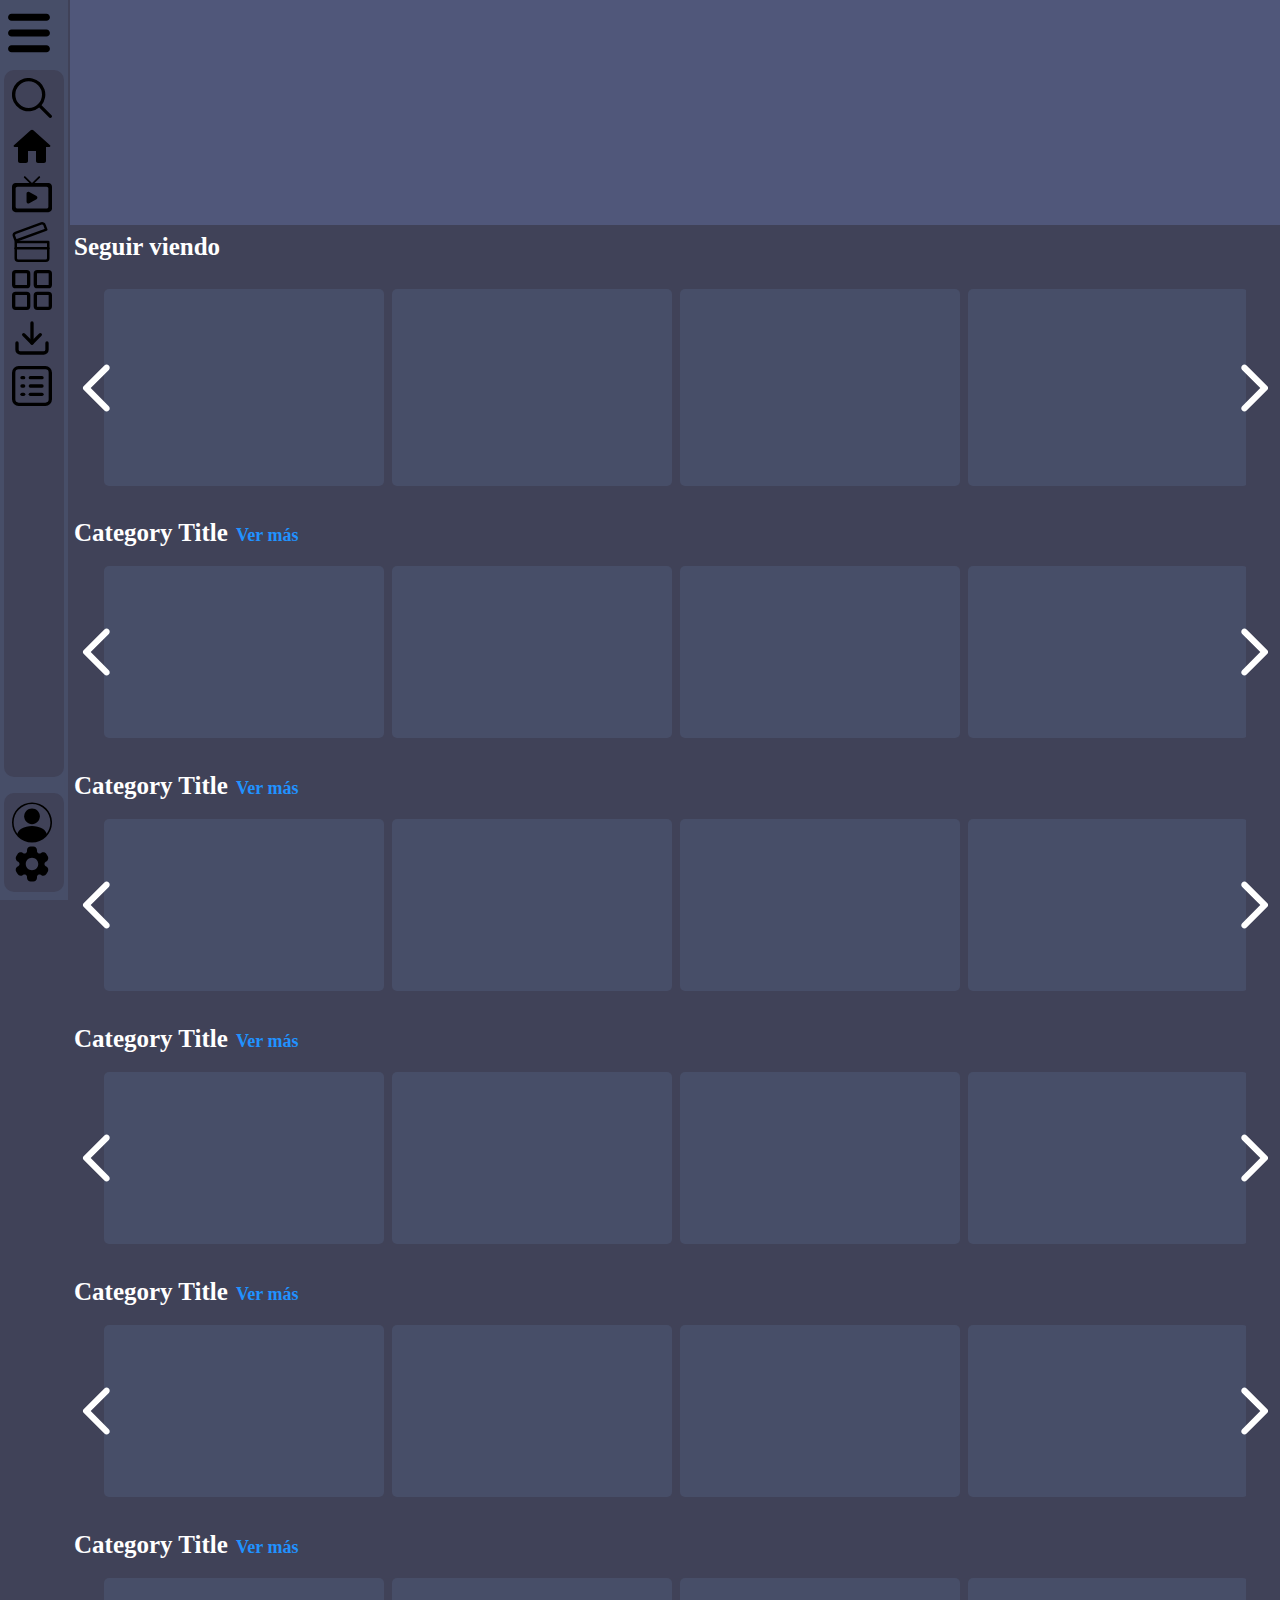
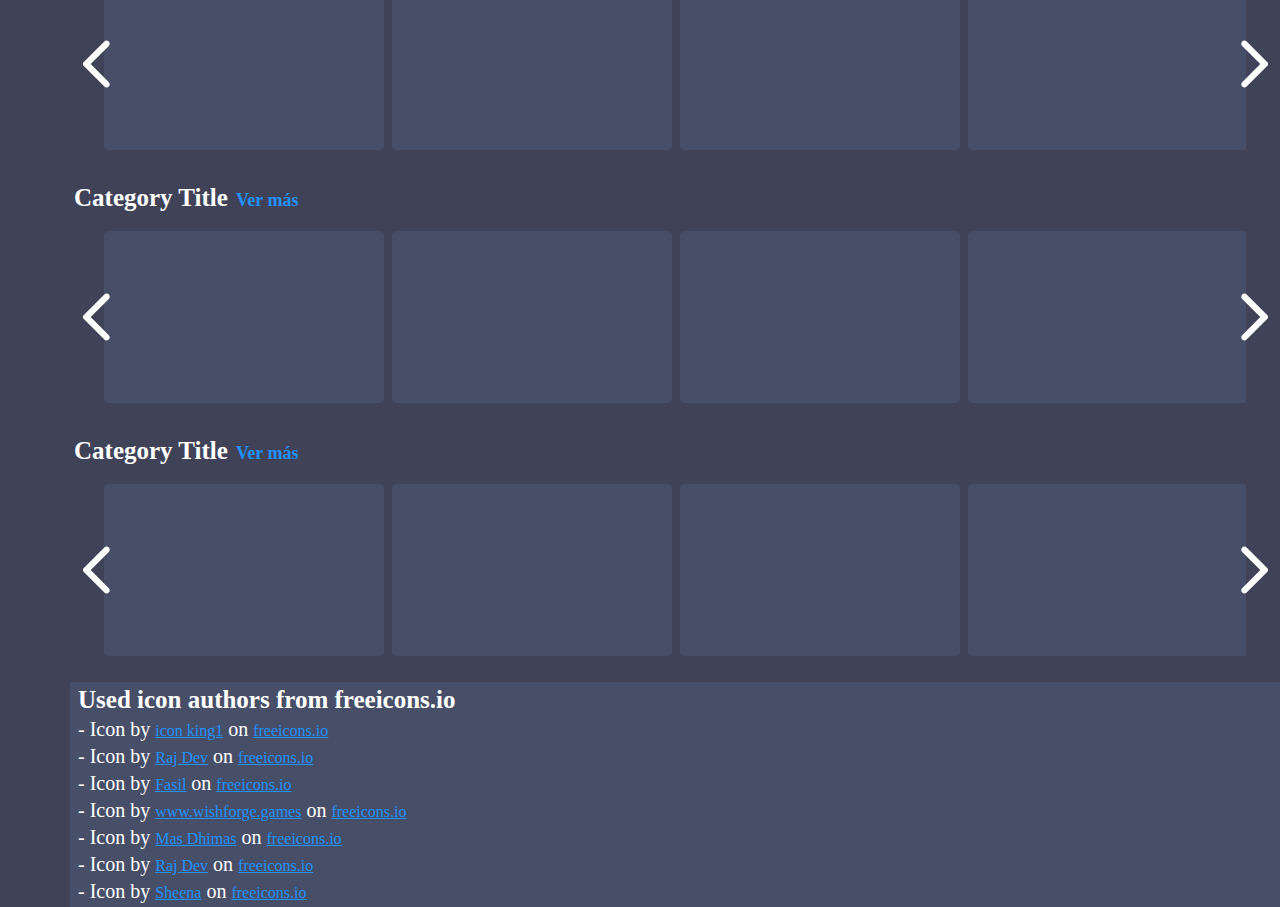
<file: index.html>
<!DOCTYPE html>
<html lang="en">
<head>
  <meta charset="UTF-8">
  <meta http-equiv="X-UA-Compatible" content="IE=edge">
  <meta name="viewport" content="width=device-width, initial-scale=1.0">
  <title>Streaming Platform</title>
  <link rel="stylesheet" href="./styles.css">
</head>
<body>

  <nav id="navbar">
    <div class="hamburger-menu-icon-container">
      <img class="hamburger-menu-icon" src="./assets/icons/hamburger-menu.svg" alt="menu icon by freeicons.io" title="icon by freeicons.io">
    </div>

    <div class="navbar-sections-container">
      
    <ul class="items-navbar-container">
      
      <li class="items-navbar-container__item search-container">
        <img class="navbar-icon search-icon" src="./assets/icons/search-icon.svg" alt="search icon by freeicons.io" title="icon by freeicons.io">
        <input id="input-search" type="search" placeholder="Buscar">
      </li>
      
      <li class="items-navbar-container__item">
        <a href="#" class="items-navbar-container__item__link">
          <img class="navbar-icon home-icon" src="./assets/icons/home-icon.svg" alt="home icon by freeicons.io" title="icon by freeicons.io">
          <span class="category-name">Inicio</span>
        </a> 
      </li>
      
      <li class="items-navbar-container__item">
        <a href="#" class="items-navbar-container__item__link">
          <img class="navbar-icon series-icon" src="./assets/icons/series-icon.svg" alt="series icon by freeicons.io" title="icon by freeicons.io">
          <span class="category-name">Series</span>
        </a> 
      </li>
      
      <li class="items-navbar-container__item">
        <a href="#" class="items-navbar-container__item__link">
          <img class="navbar-icon movies-icon" src="./assets/icons/movie-icon.svg" alt="movies icon by freeicons.io" title="icon by freeicons.io">
          <span class="category-name">Películas</span>
        </a> 
      </li>
      
      <li id="category-list-container" class="items-navbar-container__item">
        <a href="#" class="items-navbar-container__item__link">
          <img class="navbar-icon categories-icon" src="./assets/icons/categories-icon.svg" alt="categories icon by freeicons.io" title="icon by freeicons.io">
          <span class="category-name">Categorías</span>
          <img class="navbar-icon arrow-categories-icon" src="./assets/icons/right-arrow-icon.svg" alt="categories icon by freeicons.io" title="icon by freeicons.io">

        </a>
        <ul class="category-list inactive">
          <li class="category-list__category">
            <a class="category__link" href="#">Acción y aventuras</a>
          </li>
          <li class="category-list__category">
            <a class="category__link" href="#">Comedia</a>
          </li>
          <li class="category-list__category">
            <a class="category__link" href="#">Drama</a>
          </li>
          <li class="category-list__category">
            <a class="category__link" href="#">Documental</a>
          </li>
          <li class="category-list__category">
            <a class="category__link" href="#">Infantil y familiar</a>
          </li>
          <li class="category-list__category">
            <a class="category__link" href="#">Fantasía</a>
          </li>
          <li class="category-list__category">
            <a class="category__link" href="#">Terror</a>
          </li>
          <li class="category-list__category">
            <a class="category__link" href="#">Romance</a>
          </li>
          <li class="category-list__category">
            <a class="category__link" href="#">Ciencia ficción</a>
          </li>
          <li class="category-list__category">
            <a class="category__link" href="#">Suspenso</a>
          </li>
          <li class="category-list__category">
            <a class="category__link" href="#">Anime</a>
          </li>
          <li class="category-list__category">
            <a class="category__link" href="#">Deportes</a>
          </li>
          <li class="category-list__category">
            <a class="category__link" href="#">Crimen y policíaco</a>
          </li>
        </ul> 
      </li>
      
      <li class="items-navbar-container__item">
        <a href="#" class="items-navbar-container__item__link">
          <img class="navbar-icon downloads-icon" src="./assets/icons/download-icon.svg" alt="downloads icon by freeicons.io" title="icon by freeicons.io">
          <span class="category-name">Descargas</span>
        </a> 
      </li>
      
      <li class="items-navbar-container__item">
        <a href="#" class="items-navbar-container__item__link">
          <img class="navbar-icon my-list-icon" src="./assets/icons/list-icon.svg" alt="list icon by freeicons.io" title="icon by freeicons.io">
          <span class="category-name">Mi lista</span>
        </a> 
      </li>
    </ul>

    <ul class="items-navbar-container manage-account">
      
      <li class="items-navbar-container__item user-container">
        <img class="navbar-icon icon-user-profile" src="./assets/icons/profile-icon.svg" alt="profile icon by freeicons.io" title="icon by freeicons.io">
        
        <div class="user-container-info">
          <h3 class="user-container-info__title">¿Quién está viendo?</h3>
          <p id="user-name" class="user-container-info__text">User name</p>
        </div>
      </li>

      <li class="items-navbar-container__item setting-container">
        <img class="navbar-icon icon-setting" src="./assets/icons/setting-icon.svg" alt="setting icon by freeicons.io" title="icon by freeicons.io">
      </li>
    </ul>
    </div>
    
  </nav>


  <header id="header-premiere-cover">
    <section id="premiere-cover">
      <!-- <h2 class="premiere-cover__title">Nuevas Peliculas y Series</h2> -->
    </section>
  </header>

  <main id="main">
    <section id="keep-watching">
      <h2 class="keep-watching__title">Seguir viendo</h2>
      
      <div class="scroll-container">

        <div class="left-arrow">
          <img class="left-arrow-icon arrow-icon" src="./assets/icons/left-arrow-icon.svg" alt="previous element">
        </div>
  
        <div class="view-components-container">
          <div class="view-component">
          </div>
          <div class="view-component">
          </div>
          <div class="view-component">
          </div>
          <div class="view-component">
          </div>
          <div class="view-component">
          </div>
          <div class="view-component">
          </div>
          <div class="view-component">
          </div>
          <div class="view-component">
          </div>
          <div class="view-component">
          </div>
  
        </div>
        
        <div class="right-arrow">
          <img class="right-arrow-icon arrow-icon" src="./assets/icons/right-arrow-icon.svg" alt="next element">
        </div>

      </div>
      
    </section>

    <section class="catalague">
      <h2 class="catalague__title">category title</h2>
      
      <div class="see-more">
        <a href="#" class="see-more__link">Ver más</a>
      </div>

      <div class="scroll-container">

        <div class="left-arrow">
          <img class="left-arrow-icon arrow-icon" src="./assets/icons/left-arrow-icon.svg" alt="previous element">
        </div>
  
        <div class="view-components-container">
          <div class="view-component">
          </div>
          <div class="view-component">
          </div>
          <div class="view-component">
          </div>
          <div class="view-component">
          </div>
          <div class="view-component">
          </div>
          <div class="view-component">
          </div>
          <div class="view-component">
          </div>
          <div class="view-component">
          </div>
          <div class="view-component">
          </div>
  
        </div>
        
        <div class="right-arrow">
          <img class="right-arrow-icon arrow-icon" src="./assets/icons/right-arrow-icon.svg" alt="next element">
        </div>

      </div>

    </section>

    
    <section class="catalague">
      <h2 class="catalague__title">category title</h2>
      
      <div class="see-more">
        <a href="#" class="see-more__link">Ver más</a>
      </div>

      <div class="scroll-container">

        <div class="left-arrow">
          <img class="left-arrow-icon arrow-icon" src="./assets/icons/left-arrow-icon.svg" alt="previous element">
        </div>
  
        <div class="view-components-container">
          <div class="view-component">
          </div>
          <div class="view-component">
          </div>
          <div class="view-component">
          </div>
          <div class="view-component">
          </div>
          <div class="view-component">
          </div>
          <div class="view-component">
          </div>
          <div class="view-component">
          </div>
          <div class="view-component">
          </div>
          <div class="view-component">
          </div>
  
        </div>
        
        <div class="right-arrow">
          <img class="right-arrow-icon arrow-icon" src="./assets/icons/right-arrow-icon.svg" alt="next element">
        </div>

      </div>

    </section>

    <section class="catalague">
      <h2 class="catalague__title">category title</h2>
      
      <div class="see-more">
        <a href="#" class="see-more__link">Ver más</a>
      </div>

      <div class="scroll-container">

        <div class="left-arrow">
          <img class="left-arrow-icon arrow-icon" src="./assets/icons/left-arrow-icon.svg" alt="previous element">
        </div>
  
        <div class="view-components-container">
          <div class="view-component">
          </div>
          <div class="view-component">
          </div>
          <div class="view-component">
          </div>
          <div class="view-component">
          </div>
          <div class="view-component">
          </div>
          <div class="view-component">
          </div>
          <div class="view-component">
          </div>
          <div class="view-component">
          </div>
          <div class="view-component">
          </div>
  
        </div>
        
        <div class="right-arrow">
          <img class="right-arrow-icon arrow-icon" src="./assets/icons/right-arrow-icon.svg" alt="next element">
        </div>

      </div>

    </section>

    <section class="catalague">
      <h2 class="catalague__title">category title</h2>
      
      <div class="see-more">
        <a href="#" class="see-more__link">Ver más</a>
      </div>

      <div class="scroll-container">

        <div class="left-arrow">
          <img class="left-arrow-icon arrow-icon" src="./assets/icons/left-arrow-icon.svg" alt="previous element">
        </div>
  
        <div class="view-components-container">
          <div class="view-component">
          </div>
          <div class="view-component">
          </div>
          <div class="view-component">
          </div>
          <div class="view-component">
          </div>
          <div class="view-component">
          </div>
          <div class="view-component">
          </div>
          <div class="view-component">
          </div>
          <div class="view-component">
          </div>
          <div class="view-component">
          </div>
  
        </div>
        
        <div class="right-arrow">
          <img class="right-arrow-icon arrow-icon" src="./assets/icons/right-arrow-icon.svg" alt="next element">
        </div>

      </div>

    </section>

    <section class="catalague">
      <h2 class="catalague__title">category title</h2>
      
      <div class="see-more">
        <a href="#" class="see-more__link">Ver más</a>
      </div>

      <div class="scroll-container">

        <div class="left-arrow">
          <img class="left-arrow-icon arrow-icon" src="./assets/icons/left-arrow-icon.svg" alt="previous element">
        </div>
  
        <div class="view-components-container">
          <div class="view-component">
          </div>
          <div class="view-component">
          </div>
          <div class="view-component">
          </div>
          <div class="view-component">
          </div>
          <div class="view-component">
          </div>
          <div class="view-component">
          </div>
          <div class="view-component">
          </div>
          <div class="view-component">
          </div>
          <div class="view-component">
          </div>
  
        </div>
        
        <div class="right-arrow">
          <img class="right-arrow-icon arrow-icon" src="./assets/icons/right-arrow-icon.svg" alt="next element">
        </div>

      </div>

    </section>

    <section class="catalague">
      <h2 class="catalague__title">category title</h2>
      
      <div class="see-more">
        <a href="#" class="see-more__link">Ver más</a>
      </div>

      <div class="scroll-container">

        <div class="left-arrow">
          <img class="left-arrow-icon arrow-icon" src="./assets/icons/left-arrow-icon.svg" alt="previous element">
        </div>
  
        <div class="view-components-container">
          <div class="view-component">
          </div>
          <div class="view-component">
          </div>
          <div class="view-component">
          </div>
          <div class="view-component">
          </div>
          <div class="view-component">
          </div>
          <div class="view-component">
          </div>
          <div class="view-component">
          </div>
          <div class="view-component">
          </div>
          <div class="view-component">
          </div>
  
        </div>
        
        <div class="right-arrow">
          <img class="right-arrow-icon arrow-icon" src="./assets/icons/right-arrow-icon.svg" alt="next element">
        </div>

      </div>

    </section>

    <section class="catalague">
      <h2 class="catalague__title">category title</h2>
      
      <div class="see-more">
        <a href="#" class="see-more__link">Ver más</a>
      </div>

      <div class="scroll-container">

        <div class="left-arrow">
          <img class="left-arrow-icon arrow-icon" src="./assets/icons/left-arrow-icon.svg" alt="previous element">
        </div>
  
        <div class="view-components-container">
          <div class="view-component">
          </div>
          <div class="view-component">
          </div>
          <div class="view-component">
          </div>
          <div class="view-component">
          </div>
          <div class="view-component">
          </div>
          <div class="view-component">
          </div>
          <div class="view-component">
          </div>
          <div class="view-component">
          </div>
          <div class="view-component">
          </div>
  
        </div>
        
        <div class="right-arrow">
          <img class="right-arrow-icon arrow-icon" src="./assets/icons/right-arrow-icon.svg" alt="next element">
        </div>

      </div>

    </section>



  </main>

  <footer id="footer">
    <h2 class="footer__title">Used icon authors from freeicons.io</h2>
    <p class="footer__text">
      - Icon by <a href="https://freeicons.io/profile/3">icon king1</a> on <a href="https://freeicons.io">freeicons.io</a>
    </p>
    <p class="footer__text">
      - Icon by <a href="https://freeicons.io/profile/714">Raj Dev</a> on <a href="https://freeicons.io">freeicons.io</a>
    </p>
    <p class="footer__text">
      - Icon by <a href="https://freeicons.io/profile/722">Fasil</a> on <a href="https://freeicons.io">freeicons.io</a>
    </p>
    <p class="footer__text">
      - Icon by <a href="https://freeicons.io/profile/2257">www.wishforge.games</a> on <a href="https://freeicons.io">freeicons.io</a>
    </p>
    <p class="footer__text">
      - Icon by <a href="https://freeicons.io/profile/3117">Mas Dhimas</a> on <a href="https://freeicons.io">freeicons.io</a>
    </p>

    <p class="footer__text">
      - Icon by <a href="https://freeicons.io/profile/714">Raj Dev</a> on <a href="https://freeicons.io">freeicons.io</a>
    </p>

    <p class="footer__text">
      - Icon by <a href="https://freeicons.io/profile/135723">Sheena</a> on <a href="https://freeicons.io">freeicons.io</a>
    </p>
  </footer>
  <script src="./main.js"></script>
</body>
</html>
</file>
<file: styles.css>
:root {
  --primary: #404258;
  --secudary: #474E68;
  --blue: #50577A;
  --gray: #6B728E;
  --white: #fff;
}
/* global styles */
html {
  box-sizing: border-box;
  font-size: 62.5%;
}
*, *:before, *:after {
  box-sizing: inherit;
}
body {
  background-color: var(--primary);
  margin: 0;
}
/* utilities */
.h100vh {
  height: 100vh;
  min-height: 600px;
  max-height: 740px;
}
.inactive {
  display: none;
}
.inactive-mobile {
  display: none !important;
}
h1,
h2,
h3 {
  margin-top: 0;
  margin-bottom: 0;
}

/* toggle navbar */
.navbar-sections-container.inactive-navbar-sections {
  display: none;
}
#navbar.inactive-navbar {
  height: auto;
  min-height: auto;
}
/* Utilities */
.rotate90 {
  transform: rotate(90deg);
}
.inactive {
  display: none;
}
/* navbar */
#navbar {
  position: fixed;
  top: 0;
  left: 0;
  z-index: 100;
  width: 100%;
  min-width: min-content;
  height: 100vh;
  min-height: 500px;
  padding: 8px 4px;
  color: var(--white);
  background-color: var(--secudary);
}
.hamburger-menu-icon-container {
  height: min-content;
  background-color: var(--secudary);
  display: flex;
  align-items: center;
  justify-content: flex-start;
}
.hamburger-menu-icon {
  width: 50px;
}
.navbar-sections-container {
  height: calc(100% - 50px);
  display: flex;
  flex-direction: column;
  justify-content: space-between;
}
.items-navbar-container {
  height: calc(100% - 56px);
  list-style: none;
  background-color: var(--primary);
  padding: 8px 4px 8px 8px;
  margin-top: 12px;
  margin-bottom: 4px;
  border-radius: 10px;
}
.items-navbar-container:last-child {
  margin-bottom: 0;
}
.items-navbar-container__item {
  height: 40px;
  width: 100%;
  margin-bottom: 8px;
}
.items-navbar-container__item:last-child {
  margin-bottom: 0;
}
.items-navbar-container__item__link {
  text-decoration: none;
  color: var(--white);
  display: flex;
  align-items: baseline;
}
.navbar-icon {
  width: 40px;
  height: 40px;
  margin-right: 8px;
}
.navbar-icon.icon-user-profile {
  height: 43px;
}
.search-container {
  height: min-content;
  display: flex;
  align-items: center;
  justify-content: center;
}
#input-search {
  height: 40px;
  width: calc(100% - 48px);
  border-radius: 10px;
  font-size: 2rem;
  padding: 4px;
}
.category-name {
  display: inline-block;
  height: 100%;
  width: 100%;
  font-size: 2.5rem;
}
.items-navbar-container.manage-account {
  height: min-content;
  display: flex;
}
.manage-account .user-container {
  height: min-content;
  width: 85%;
  display: flex;
  align-items: center;
  margin-bottom: 0;
}
.user-container .user-container-info {
  height: min-content;
  width: 100%;
  display: flex;
  flex-direction: column;
  justify-content: center;
}
.user-container-info__title {
  width: 100%;
  margin: 0 0 2px;
  font-size: 2rem;
}
.user-container-info__text {
  margin: 0;
  font-size: 1.6rem;
}
.manage-account .setting-container {
  width: 15%;
  display: flex;
  align-items: center;
  justify-content: center;
}
.setting-container .icon-setting {
  margin-right: 0;
}
/* Category list */
#category-list-container {
  height: auto;
  position: relative;
}
.category-list {
  background-color: var(--blue);
  border-radius: 10px;
  list-style: none;
  padding: 4px 0;
  width: 100%;
  position: absolute;
  top: 50px;
  left: 0;
}
.category-list__category {
  width: 80%;
  margin: 0 auto;
  padding-left: 28px;
}
.category__link {
  display: inline-block;
  width: 100%;
  text-decoration: none;
  color: #fff;
  font-size: 1.6rem;
}
.arrow-categories-icon {
  height: 20px;
}

main p {
  height: 500px;
}

/* premiere-cover */
#header-premiere-cover {
  position: relative;
  height: 25vh;
  min-height: 185px;
  background-color: var(--blue);
  margin-top: 66px;
}
#premiere-cover {
  height: 100%;
  display: flex;
  align-items: flex-end;
  justify-content: center;

  background-image: url('https://cdn.pixabay.com/photo/2015/05/15/09/13/demonstration-767983_960_720.jpg');
  background-size: cover;
  background-position: center;
  background-repeat: no-repeat;
}
.premiere-cover__title {
  font-size: 3rem;
  color: var(--white);
  margin-bottom: 30px;
}
/* main */
#main {
  position: relative;
  padding: 0 4px;
}
#keep-watching {
  height: 30vh;
  min-height: 220px;
  margin: 8px 0;
  
  display: flex;
  flex-direction: column;
}
.keep-watching__title {
  margin-bottom: 12px;
  height: 10%;
  font-size: 2.5rem;
  color: var(--white);
}
.scroll-container {
  position: relative;
  height: 90%;
  width: 100%;
  display: flex;
  align-items: center;
  justify-content: center;
}
.left-arrow,
.right-arrow {
  display: none;
}
.arrow-icon {
  height: 50px;
  width: 100%;
  position: absolute;
  top: 50%;
}
.left-arrow-icon {
  left: 50%;
  transform: translate(-50%, -50%);
}
.right-arrow-icon {
  right: 50%;
  transform: translate(50%, -50%);
}
.view-components-container {
  height: 100%;
  width: 95%;

  display: flex;
  align-items: center;
  overflow-x: auto;
  overscroll-behavior-x: contain;
  scroll-snap-type: x proximity;
  scrollbar-color: var(--gray) var(--blue);
  scrollbar-width: thin;
}
.view-components-container::-webkit-scrollbar {
  height: 4px;
  background-color: var(--blue);
} 
.view-components-container::-webkit-scrollbar-thumb {
  background-color: var(--gray);
}
.view-component {
  display: flex;
  height: 85%;
  min-width: 280px;
  margin-right: 8px;
  border-radius: 5px;
  background-color: var(--secudary);
  scroll-snap-align: start;

  background-image: url('https://images.pexels.com/photos/1117132/pexels-photo-1117132.jpeg?auto=compress&cs=tinysrgb&w=1260&h=750&dpr=1');
  background-size: cover;
  background-position: center;
  background-repeat: no-repeat;
}
.view-component:nth-child(even) {
  background-image: url('https://cdn.pixabay.com/photo/2015/05/15/06/00/demonstration-767865_960_720.jpg');
}

/* catalague section */
.catalague {
  height: 25vh;
  min-height: 185px;
  margin-bottom: 28px;

  display: flex;
  flex-wrap: wrap;
  align-items: baseline;
}
.catalague__title {
  position: relative;
  top: 8px;
  text-transform: capitalize;
  font-size: 2.5rem;
  margin-right: 8px;
  margin-bottom: 12px;
  color: var(--white);
}
.see-more__link {
  position: relative;
  top: 8px;
  text-decoration: none;
  font-size: 1.8rem;
  font-weight: bold;
  color: #2192FF;
}

#footer {
  background-color: var(--secudary);
  padding: 4px 0 4px 8px;
}
.footer__title {
  font-size: 2.5rem;
  color: var(--white);
}
.footer__text {
  font-size: 2rem;
  color: var(--white);
  margin: 4px 0 0;
}

.footer__text a {
  font-size: 1.6rem;
  color: #2192FF;
}
.footer__text a:visited {
  color: purple;
}
@media (min-width: 640px) {
   /* utilities - desktop */
   .selected-category {
    border-left: 4px solid white;
    padding-left: 4px;
  }
  /* navabr desktop */
  #navbar {
    max-width: max-content;
  }
  .hamburger-menu-icon-container:hover,
  .items-navbar-container__item:hover {
    cursor: pointer; 
  }
  .items-navbar-container.manage-account {
    flex-direction: row;
    align-items: center;
  }
  .manage-account .setting-container {
    width: auto;
    justify-content: flex-start;
  }
  /* toggle navbar desktop */
  #navbar.inactive-navbar {
    height: 100vh;
    min-height: 500px;
  }
  .navbar-sections-container.inactive-navbar-sections {
    display: flex;
  }
  .items-navbar-container {
    display: flex;
    flex-direction: column;
    align-items: center;
  }
  .category-name.inactive {
    display: none;
  }
  .user-container-info.inactive {
    display: none;
  }
  .inactive-navbar-sections .manage-account {
    flex-direction: column;
    align-items: flex-start;
  } 

  /* category - desktop */
  .category-list__category:hover {
    font-weight: bold;
  }

  #header-premiere-cover {
    margin-top: 0;
  }
  #header-premiere-cover,
  #main,
  #footer {
    margin-left: 70px;
  }
  .left-arrow,
  .right-arrow {
    display: block;
    height: 100%;
    width: 35px;
    position: absolute;

  }
  .left-arrow {
    left: 4px;
  }
  .left-arrow:hover {
    box-shadow: 44px 0px 11px -22px rgb(0 0 0 / 29%) inset;
  }
  .right-arrow {
    right: 4px;
  }
  .right-arrow:hover {
    box-shadow: -44px 0px 11px -22px rgb(0 0 0 / 29%) inset;
  }
}
</file>
